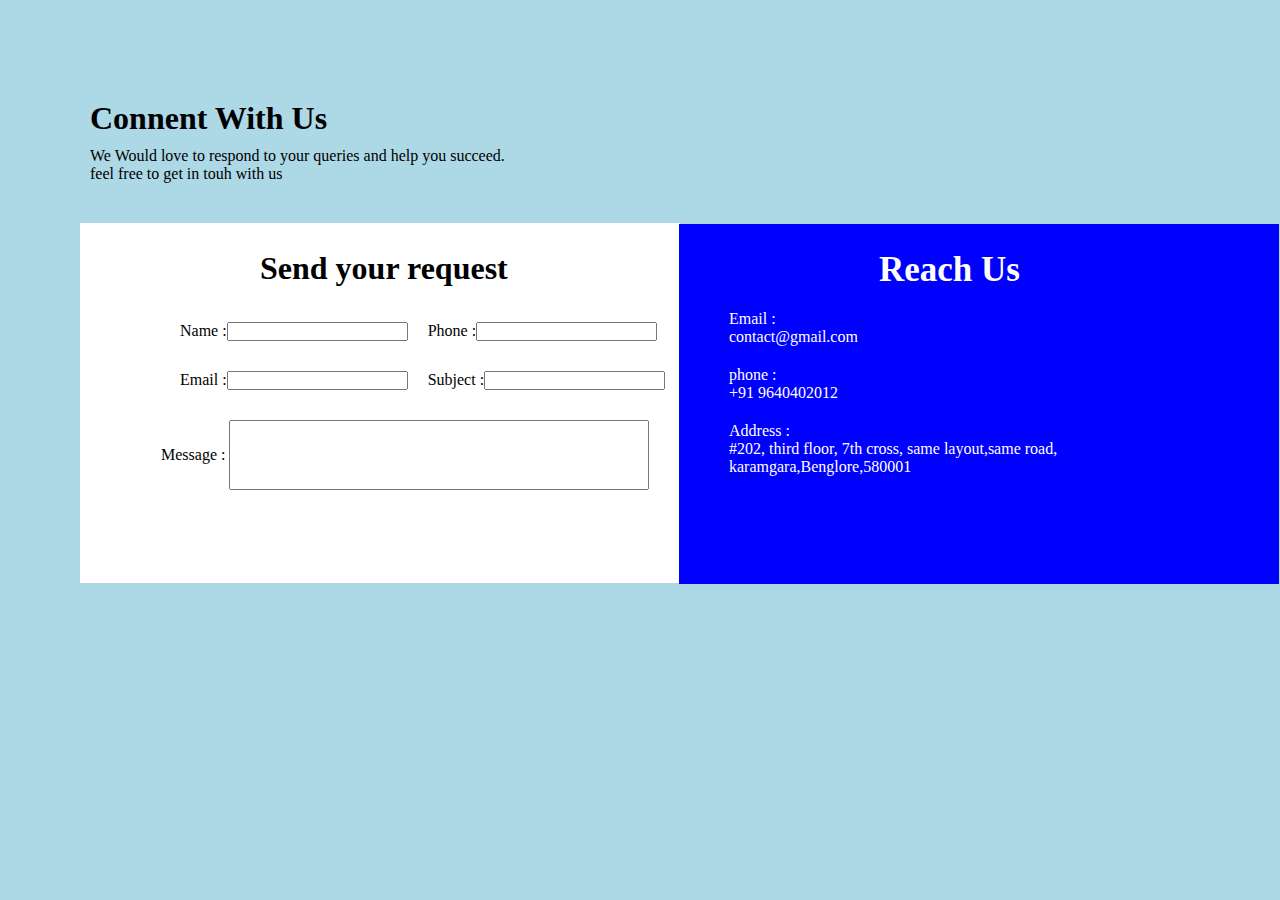
<file: contact.html>
<!DOCTYPE html>
<html lang="en">
<head>
    <meta charset="UTF-8">
    <meta name="viewport" content="width=device-width, initial-scale=1.0">
    <title>Document</title>
    <link rel="stylesheet" href="style.css">
</head>
<body bgcolor="lightblue">
    <div class="us1">
    <h1> Connent With Us</h1>
    <p> We Would love to respond to your queries and help you succeed.<br> feel free to get in touh with us </p>
</div>
<div class="main">
<div class="form">
    <h1 id="head6"> Send your request</h1>
    <form>

        <div class="us2">

                <div class="us2-1">
                Name :<br></div>
                <div class="us2-2">
                <input type="text" name=""><br></div>
                
                        <div class="us2-3">
                            Phone : <br></div>
                        <div class="us2-4">
                        <input type="number" name=""><br></div><br>
        
         </div>
            <div class="us3">
                        <div class="us3-1">
                            Email :<br></div>
                        <div class="us3-2">
                        <input type="Email" name=""><br></div>
                    
                        <div class="us3-3">
                            Subject :<br></div>
                            <div class="us3-4">
                            <input type="text" name=""><br></div><br>

             </div>
               <div class="can">
                Message : 
                <input  style="height: 70px; width: 420px;" type="Textarea" name="">
                </div>    
            </div>


            <!--mani enter-->

           

           <div class="top">
            <h2>Reach Us</h2>
            <p>Email : <br>
                contact@gmail.com</p>
            <p>phone : <br>+91 9640402012 </p>
            <p>Address : <br>#202, third floor, 7th cross, same layout,same road,<br>karamgara,Benglore,580001</p>
    </div>
</div>
           
           
           
           
           
           
        
            <!----mani close-->

      
    


</body>
</html>
</file>
<file: style.css>
*{
    padding: 0%;
    margin: 0%;
    box-sizing: border-box;
}
nav ul{
    
    display: flex;
    width: 75%;
    margin: auto;
    padding-top: 20px;
    list-style: none;

}
nav li{
    margin-left: 50%;
    color: white;
    margin-top: 19px;
}
nav li a{
    padding: 13px;
    text-decoration: none;
    color: white;
}
nav li a:hover{
    text-decoration: underline;
    cursor: pointer;
    color: blue;
}
.cont1{
    background-color: black;
    height: 500px;
}
#head1{
    font-size: 36px;
    font-family:'Courier New', Courier, monospace;
    font-weight: 1200;
    letter-spacing: 0.1;
    line-height: 0.6;
    color: blue;
}
.cont2{
    display: flex;
    align-items: center;
    margin-left: 10%;
    margin-top: 5%;
}
.cont2-box2 img{
    margin-left: 150px;
    width: 390px;
}
#head2{
    color: white;
}
#head3{
    color: gray;
}
.cont2-box1 p{
    margin-top: 10px;
    line-height: 0.8cm;
    color: grey;
}
.cont2-box1 button{
    padding: 12px;
    width: 180px;
    border-radius: 20px;
    background-color: blue;
    color: white;
    margin-top: 5%;
    font-size: 17px;
    border: none;
}
.cont2-box1 button:hover{
    background-color: white;
    color: blue;
}
/*  products start*/
#products{
    margin-left: 40%;
    margin-top: 5%;
}
.cont3{
    display: flex;
   margin-left: 14%;
   margin-top: 5%;
   
    
}
.cont3-box2{
    margin-left: 5%;
}
.cont3-box3{
    margin-left: 5%;
}
.cont3-box4{
    margin-left: 5%;
}
.cont3-box1 img{
     height: 170px;
     width: 200px;
    }
.cont3-box2 img{
    height:170px;
    width: 200px;

}
.cont3-box3 img{
    height:170px;
    width: 200px;

}
.cont3-box4 img{
    height:170px;
    width: 200px;

}
.cont3 h3{
    margin-top: 20px;
}
.cont3 p{
    margin-top: 10px;
}
/* products close*/

/* Latest products start*/
#products{
    margin-left: 40%;
    margin-top: 5%;
}
.cont3{
    display: flex;
   margin-left: 14%;
   margin-top: 5%;
   
    
}
.cont3-box2{
    margin-left: 5%;
}
.cont3-box3{
    margin-left: 5%;
}
.cont3-box4{
    margin-left: 5%;
}
.cont3-box1 img{
     height: 170px;
     width: 200px;
    }
.cont3-box2 img{
    height:170px;
    width: 200px;

}
.cont3-box3 img{
    height:170px;
    width: 200px;

}
.cont3-box4 img{
    height:170px;
    width: 200px;

}
.cont3 h3{
    margin-top: 20px;
}
.cont3 p{
    margin-top: 10px;
}
/* Latest products close*/

/*  products start*/
#products{
    margin-left: 40%;
    margin-top: 5%;
}
.cont3{
    display: flex;
   margin-left: 14%;
   margin-top: 5%;
   
    
}
.cont3-box2{
    margin-left: 5%;
}
.cont3-box3{
    margin-left: 5%;
}
.cont3-box4{
    margin-left: 5%;
}
.cont3-box1 img{
     height: 170px;
     width: 200px;
    }
.cont3-box2 img{
    height:170px;
    width: 200px;

}
.cont3-box3 img{
    height:170px;
    width: 200px;

}
.cont3-box4 img{
    height:170px;
    width: 200px;

}
.cont3 h3{
    margin-top: 20px;
}
.cont3 p{
    margin-top: 10px;
}
/* products close*/


.cont4{
    background-color: black;
    display: flex;
    height: 400px;
    margin-top: 5%;

   }
   .cont4-box1 img{
        height: 300px;
        width: 400px;
        margin-left: 60%;
        margin-top: 40px;
   }
   .cont4-box2 p{
    margin-left: 490px;
    margin-top: 180px;
    color: gray;
}
.cont4-box2 h1{
    margin-left: 400px;
    margin-top: 30px;
    color: white;
    font-size: 40px;
}
.cont5{
    display: flex;
    margin-left: 20%;
    margin-top: 5%;
}
.cont5 img{
    height: 200px;
    width: 300px;
}
.cont5-box1 img{
    height: 200px;
    width: 270px;
}
.cont5-box1{
    margin-left: 20%;
    margin-top: 5%;
}
.cont6{
    background-color: grey;
    height: 60px;
    width: auto;
}
.cont7{
    background-color: black;
    height: 200px;
    width: auto;
    display: flex;
}
.cont7-box1 img{
    height: 40px;
    width: 40px;
    margin-top: 15px;
    padding: 5px;
}
.cont7-box1 h1{
    color: white;
}
.cont7-box1 p{
    color: grey;
    margin-top: 9px;
}
.cont7-box1{
    margin-left: 5%;
    margin-top: 30px;
}
.cont7-box2 h3{
    margin-left: 90px;
    margin-top: 60px;
    color: gray;
}
.cont7-box3{
    margin-left: 9%;
    margin-top: 30px;
}
.cont7-box4{
    margin-left: 9%;
    margin-top: 30px;
}
.cont7-box3 h1{
    color: white;
    
}
.cont7-box4 h1{
    color: white;
}
.cont7-box3 h3{
    color: gray;
}
.cont7-box4 h3{
    color: gray;
}
/* home page completed */


.container1{
    background-color: violet;
    height: 70px;
    width: auto;
}
.container1 p{
    margin-left: 28%;
    padding-top: 25px;
    color: white;
}
.container2{
    background-color: rgb(228, 223, 223);
    width: 2000px;
    height: 50px;
    display: flex;
}
.container2 p{
    margin-left: 20px;
    padding-top: 13px;
}
.container2 h6{
    padding-top: 24px;
    margin-left: 25px;
}
#btn1{
    margin-left: 500px;
    padding-left: 140px;
    height: 25px;
    margin-top: 10px;
    background-color: white;
    border: none;
}
#btn2{
    background-color: violet;
    color: white;
    width: 70px;
    height: 30px;
    margin-top: 7px;
    margin-left: 10px;
}.container2 i{
    margin-left: 30px;
    margin-top: 15px;
    font-size: 18px;
}
.container3{
    display: flex;
    margin-left: 30px;
    padding: 120px;
}
.container3-box2{
    margin-left: 20px;
    margin-top: 20px;
    padding: 5px;
}
.container3-box2 h1{
    color: rgb(73, 70, 70);
}
#btn3{
    background-color: grey;
    color: white;
    padding: 2px;
}
#btn4{
    background-color: rgb(185, 3, 185);
    color: white;
    padding: 5px;
}
.container4{
    display: flex;
    margin-left: 100px;
}
.container4 img{
     height: 200px;
     width: 200px;
     margin: 50px;
}
#btn5{
    padding: 8px;
    color: gray;
    background-color: white;

}
#btn6{
    color: blue;
    background-color: white;
    border: none;
}
.container5{
    margin-left: 100px;
}
#hr1{
    margin-top: -1px;
}
.us1{
    margin: 100px 90px;
}
.us1 p{
    margin-top: 10px;
}
#head6{
    margin-left: 180px;
    padding-top: 27px;
}
.us2{
    display: flex;
    margin-left: 100px;
    margin-top: 35px;
}
.us2-3{
    margin-left: 20px;
}
.us3{
    display: flex;
    margin-left: 100px;
    margin-top: 30px;
}
.us3-3{
    margin-left: 20px;
}
.can{
    margin-left: 81px;
    margin-top: 30px;
}
.form{
    background-color: white;
    height: 360px;
    width: 600px;
    margin-left: 80px;
    margin-top: -60px;
}

.main{
    display: flex;
}
.top{
    margin-left: 60px;
    background-color: blue;
    height: 360px;
    width: 600px;
    margin-top: -59px;
    margin-left: -1px;
    color: white;

}
.top h2{
    margin-left: 200px;
    margin-top: 26px;
    font-size: 35px;
}
.top p{
    margin-left: 50px;
    margin-top: 20px;
}
</file>
